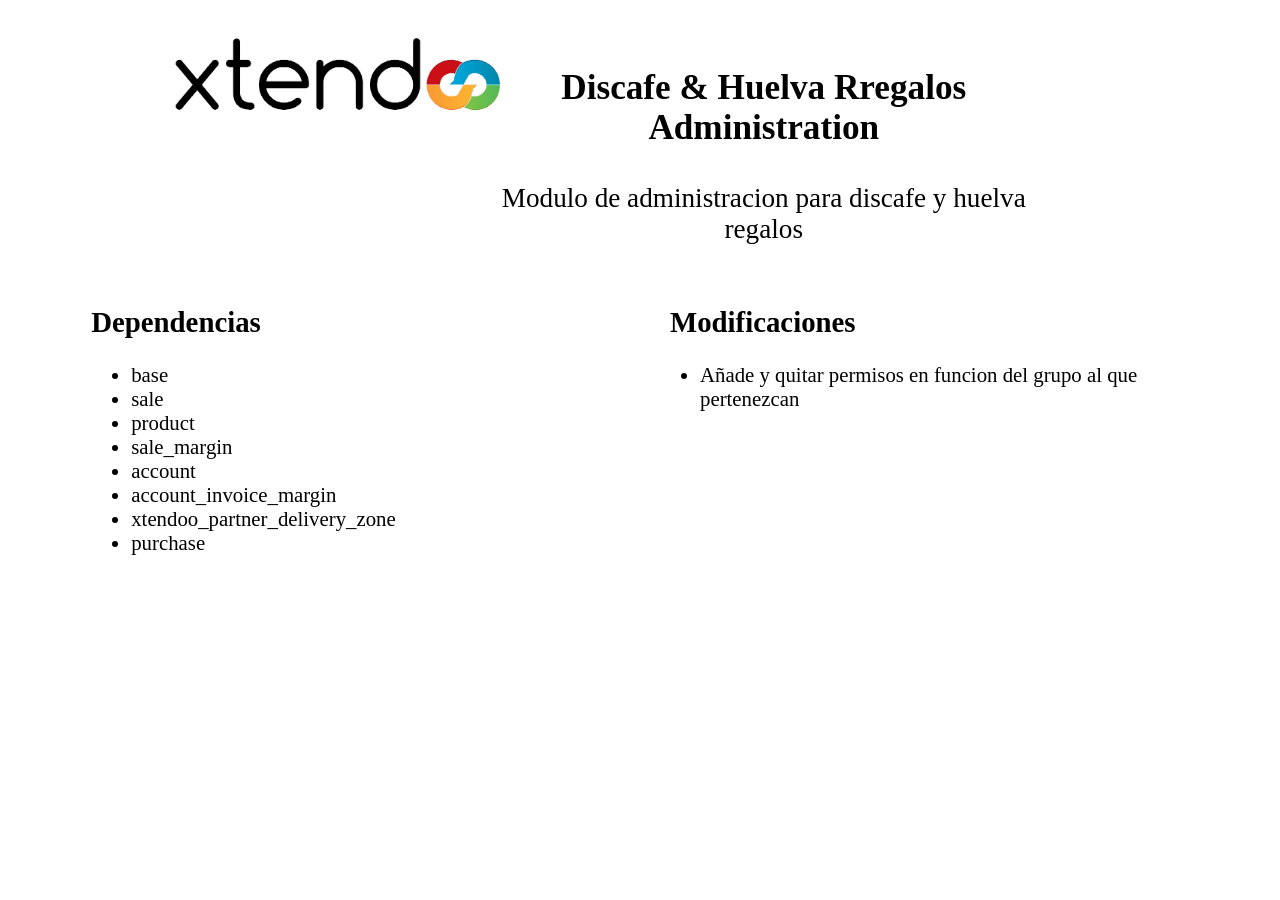
<file: d_hr_administration/static/index.html>
<?xml version="1.0" encoding="utf-8" ?>
<!DOCTYPE html>

<head>
    <meta http-equiv="Content-Type" content="text/html; charset=utf-8" />
    <title>D & HR Administration</title>
    <meta name="author" content="Daniel Domínguez - Xtendoo" />
    <meta http-equiv=”Content-Language” content=”es” />
</head>

<body>
    <section style="width:90%;margin:5px auto;">
        <article style="margin-left:5%;width:30%;float:left;">
            <figure style="width:100%;">
                <img src="logo.png" alt="" style="width:100%;">
            </figure>
        </article>
        <article id="intro" style="width:50%;float:left;margin-top:40px;">
            <h1 style="margin-top:20px;margin-left:20px;text-align: center;font-size:2.2em;">Discafe & Huelva Rregalos Administration</h1>
            <p style="margin-left:20px;text-align:center;font-size:1.7em;">Modulo de administracion para discafe y huelva regalos</p>
        </article>
        <article id="deps" style="width:50%;float:left;margin-top:10px;clear:both;">
            <h2 style="margin-left:20px;font-size:1.8em;">Dependencias</h2>
            <ul style="margin-left:20px;font-size:1.3em;">
                <li>base</li>
                <li>sale</li>
                <li>product</li>
                <li>sale_margin</li>
                <li>account</li>
                <li>account_invoice_margin</li>
                <li>xtendoo_partner_delivery_zone</li>
                <li>purchase</li>
            </ul>
        </article>
        <article id="mods" style="width:50%;float:left;margin-top:10px;">
            <h2 style="margin-left:30px;font-size:1.8em;">Modificaciones</h2>
            <ul style="margin-left:20px;font-size:1.3em;">
                <li>Añade y quitar permisos en funcion del grupo al que pertenezcan</li>
            </ul>
        </article>
        <article style="clear:both;height: 2px;"></article>
    </section>
</body>

</html>
</file>
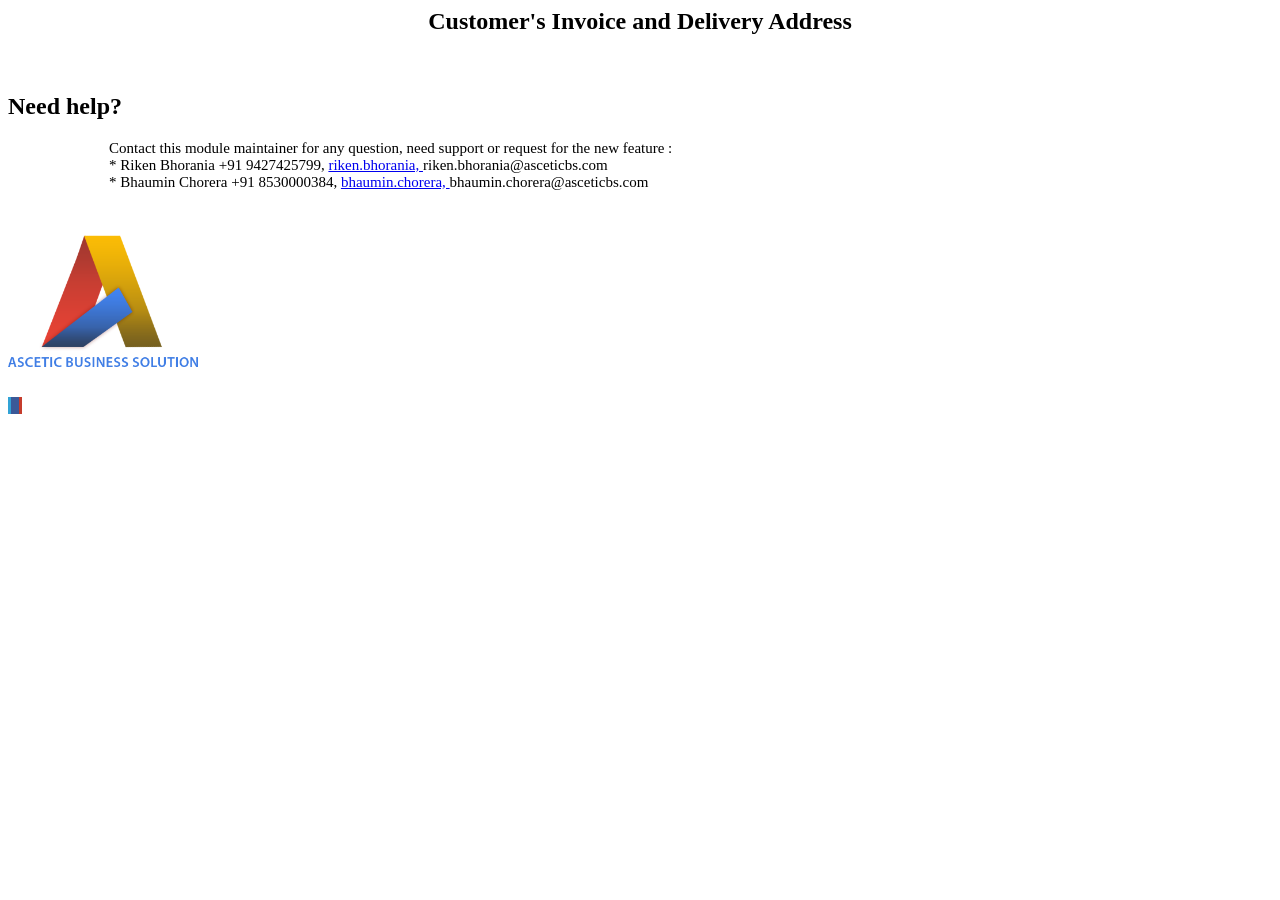
<file: customer_invoice_delivery_address/static/description/index.html>
<html>
<body>
<section class="oe_container oe_dark">
    <div class="oe_row">
        <div class="oe_row">
            <h2 class="oe_slogan"  style="text-align: center;">Customer's Invoice and Delivery Address</h2>
        </div>
        <div class="oe_slogan" style="margin-top:10px !important;">
         <a
            class="btn btn-primary btn-lg mt8" style="color: #FFFFFF !important;"
            href="https://youtu.be/5cSpmiDVrK8"><i
            class="fa fa-check-square" target="_blank"></i> Live Preview </a>
        </div>
    </div>
</section>

<section class="oe_container">

    <h2 class="oe_slogan" style="margin-top:20px;">Need help?</h2>

    <div style="margin: 16px 8%;">
            <p class='oe_mt32 center-block' style="font-size: 15px;">
                 Contact this module maintainer for any question, need support or request for the new feature : <br/>
                 * Riken Bhorania  <i class="fa fa-whatsapp"></i> +91 9427425799,  <i class="fa fa-skype fa_custom"></i> <a href="skype:riken.bhorania?chat">riken.bhorania, </a> <i class="fa fa-envelope"></i> riken.bhorania@asceticbs.com <br/>
                 * Bhaumin Chorera  <i class="fa fa-whatsapp"></i> +91 8530000384, <i class="fa fa-skype fa_custom"></i> <a href="skype:bhaumin.chorera?chat">bhaumin.chorera, </a> <i class="fa fa-envelope"></i> bhaumin.chorera@asceticbs.com <br/>
            </p>
    </div>

    <div class="oe_slogan" style="margin-top:10px !important;"> 
         <a class="btn btn-primary btn-lg mt8"
            style="color: #FFFFFF !important;" href="http://www.asceticbs.com"><i
            class="fa fa-envelope"></i> Website </a> 
         <a class="btn btn-primary btn-lg mt8" style="color: #FFFFFF !important;"
            href="http://www.asceticbs.com/contact-us"><i
            class="fa fa-phone"></i> Contact Us </a> 
         <a class="btn btn-primary btn-lg mt8" style="color: #FFFFFF !important;"
            href="http://www.asceticbs.com/services"><i
            class="fa fa-check-square"></i> Services </a> 
         <a class="btn btn-primary btn-lg mt8" style="color: #FFFFFF !important;"
            href="https://apps.odoo.com/apps/modules/browse?author=Ascetic%20Business%20Solution"><i
            class="fa fa-binoculars"></i> More Apps </a>
     </div>

    <div class="oe_slogan" style="margin-top:10px !important;"> 
      <img src="company-logo.png" style="width: 190px; margin-bottom: 20px;" class="center-block">
    </div>

    <div class="oe_slogan" style="margin-top:10px !important;">
          <a href="https://twitter.com/asceticbs" target="_blank"><i class="fa fa-2x fa-twitter" style="color:white;background: #00a0d1;width:35px;"></i></a></td>
          <a href="https://www.linkedin.com/company/ascetic-business-solution-llp" target="_blank"><i class="fa fa-2x fa-linkedin" style="color:white;background: #31a3d6;width:35px;padding-left: 3px;"></i></a></td>
          <a href="https://www.facebook.com/asceticbs" target="_blank"><i class="fa fa-2x fa-facebook" style="color:white;background: #3b5998;width:35px;padding-left: 8px;"></i></a></td>
          <a href="https://www.youtube.com/channel/UCsozahEAndQ2whjcuDIBNZQ" target="_blank"><i class="fa fa-2x fa-youtube-play" style="color:white;background: #c53c2c;width:35px;padding-left: 3px;"></i></a></td>
     </div>

    </div>
</section>

</body>
</html>
</file>
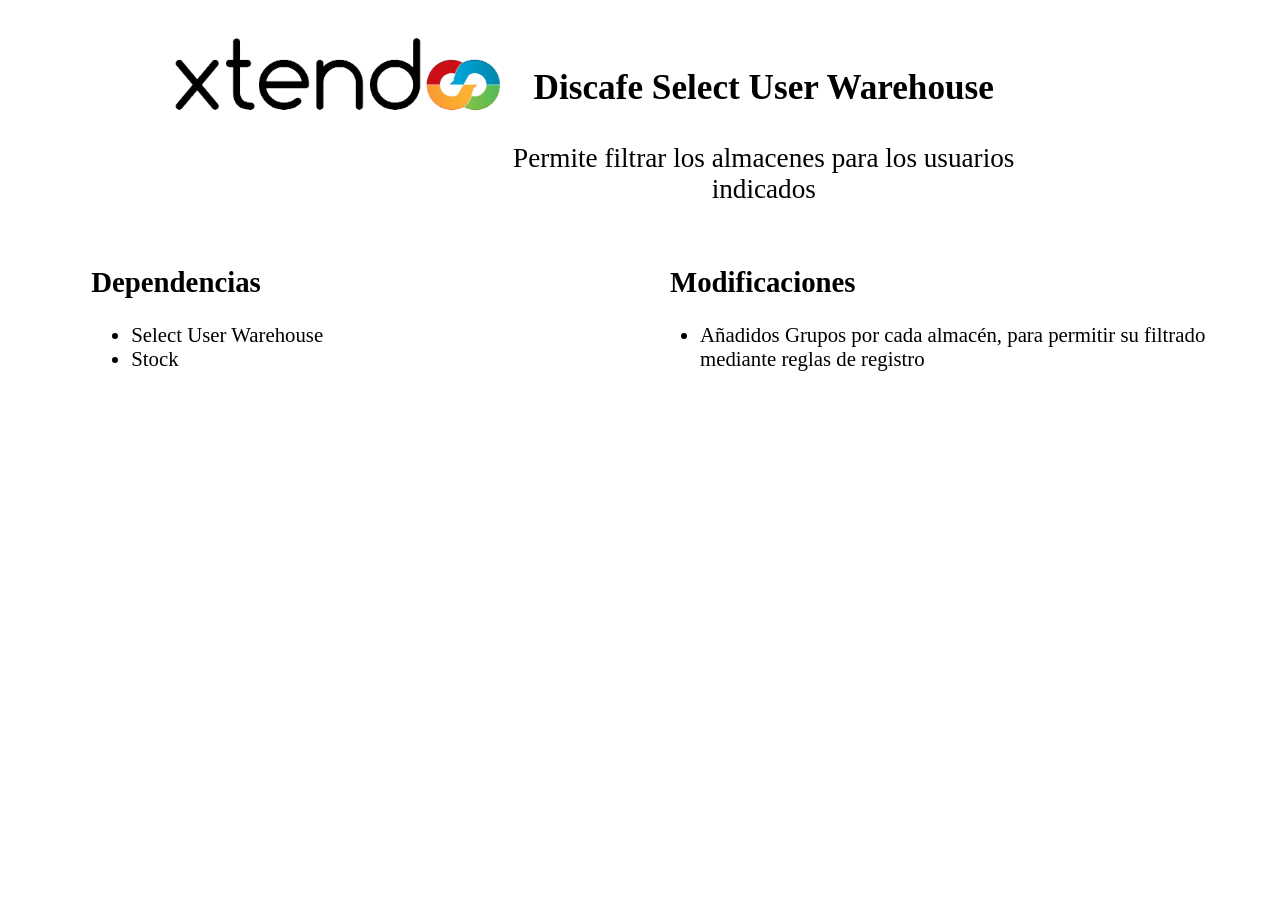
<file: discafe_select_user_warehouse/static/description/index.html>
<!DOCTYPE html>

<head>
    <meta http-equiv="Content-Type" content="text/html; charset=utf-8" />
    <title>Discafe Select User Warehouse</title>
    <meta name="author" content="Daniel Domínguez - Xtendoo" />
    <meta http-equiv=”Content-Language” content=”es” />
</head>

<body>
    <section style="width:90%;margin:5px auto;">
        <article style="margin-left:5%;width:30%;float:left;">
            <figure style="width:100%;">
                <img src="logo.png" alt="" style="width:100%;">
            </figure>
        </article>
        <article id="intro" style="width:50%;float:left;margin-top:40px;">
            <h1 style="margin-top:20px;margin-left:20px;text-align: center;font-size:2.2em;">Discafe Select User Warehouse</h1>
            <p style="margin-left:20px;text-align:center;font-size:1.7em;">Permite filtrar los almacenes para los usuarios indicados</p>
        </article>
        <article id="deps" style="width:50%;float:left;margin-top:10px;clear:both;">
            <h2 style="margin-left:20px;font-size:1.8em;">Dependencias</h2>
            <ul style="margin-left:20px;font-size:1.3em;">
                <li>Select User Warehouse</li>
                <li>Stock</li>
            </ul>
        </article>
        <article id="mods" style="width:50%;float:left;margin-top:10px;">
            <h2 style="margin-left:30px;font-size:1.8em;">Modificaciones</h2>
            <ul style="margin-left:20px;font-size:1.3em;">
                <li>Añadidos Grupos por cada almacén, para permitir su filtrado mediante reglas de registro</li>            </ul>
        </article>
        <article style="clear:both;height: 2px;"></article>
    </section>
</body>

</html>
</file>
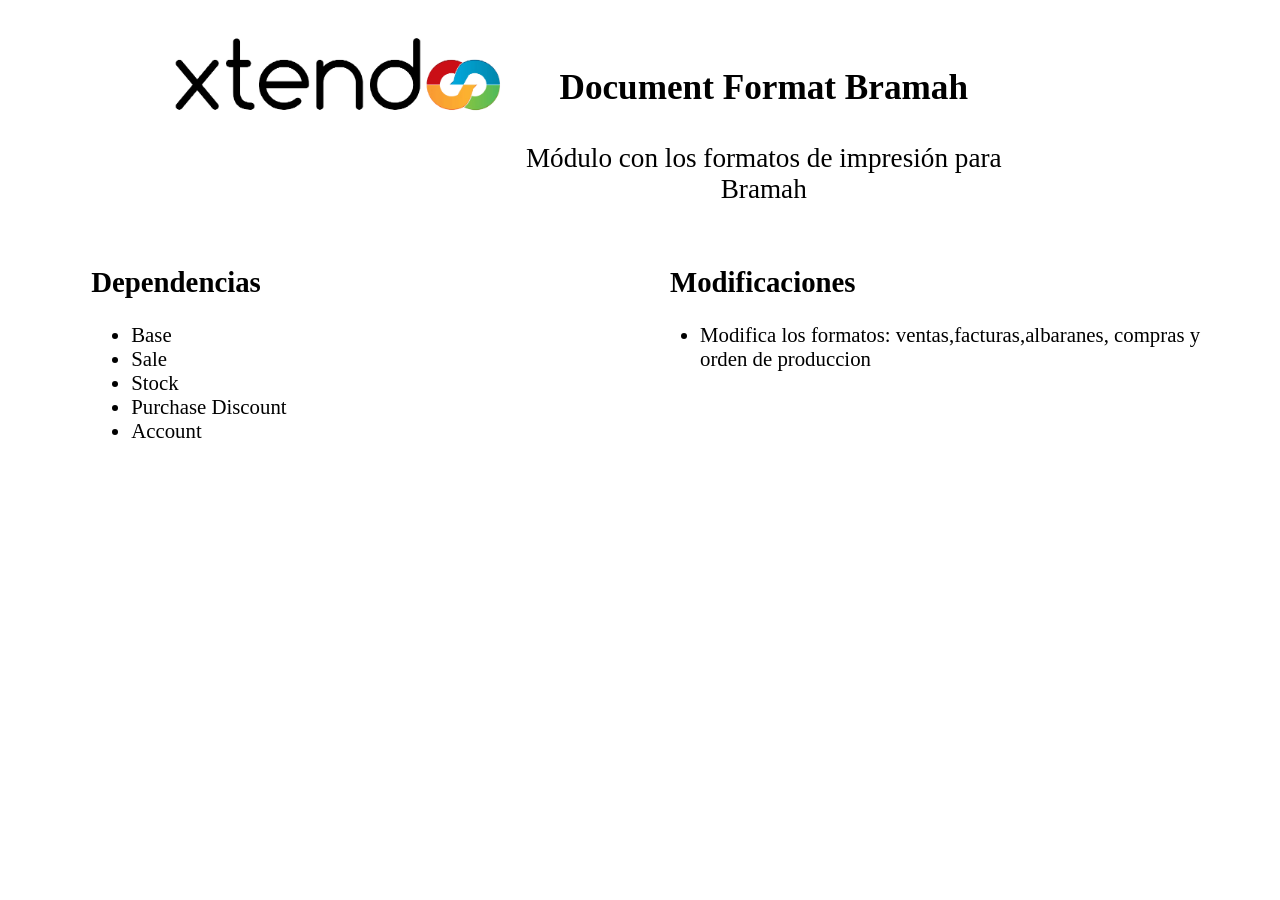
<file: document_format_bramah/static/description/index.html>
<?xml version="1.0" encoding="utf-8" ?>
<!DOCTYPE html>

<head>
    <meta http-equiv="Content-Type" content="text/html; charset=utf-8" />
    <title>Document Format - Bramah</title>
    <meta name="author" content="Daniel Domínguez - Xtendoo" />
    <meta http-equiv=”Content-Language” content=”es” />
</head>

<body>
    <section style="width:90%;margin:5px auto;">
        <article style="margin-left:5%;width:30%;float:left;">
            <figure style="width:100%;">
                <img src="logo.png" alt="" style="width:100%;">
            </figure>
        </article>
        <article id="intro" style="width:50%;float:left;margin-top:40px;">
            <h1 style="margin-top:20px;margin-left:20px;text-align: center;font-size:2.2em;">Document Format Bramah</h1>
            <p style="margin-left:20px;text-align:center;font-size:1.7em;">Módulo con los formatos de impresión para Bramah</p>
        </article>
        <article id="deps" style="width:50%;float:left;margin-top:10px;clear:both;">
            <h2 style="margin-left:20px;font-size:1.8em;">Dependencias</h2>
            <ul style="margin-left:20px;font-size:1.3em;">
                <li>Base</li>
                <li>Sale</li>
                <li>Stock</li>
                <li>Purchase Discount</li>
                <li>Account</li>
            </ul>
        </article>
        <article id="mods" style="width:50%;float:left;margin-top:10px;">
            <h2 style="margin-left:30px;font-size:1.8em;">Modificaciones</h2>
            <ul style="margin-left:20px;font-size:1.3em;">
                <li>Modifica los formatos: ventas,facturas,albaranes, compras y orden de produccion</li>            </ul>
        </article>
        <article style="clear:both;height: 2px;"></article>
    </section>
</body>

</html>
</file>
